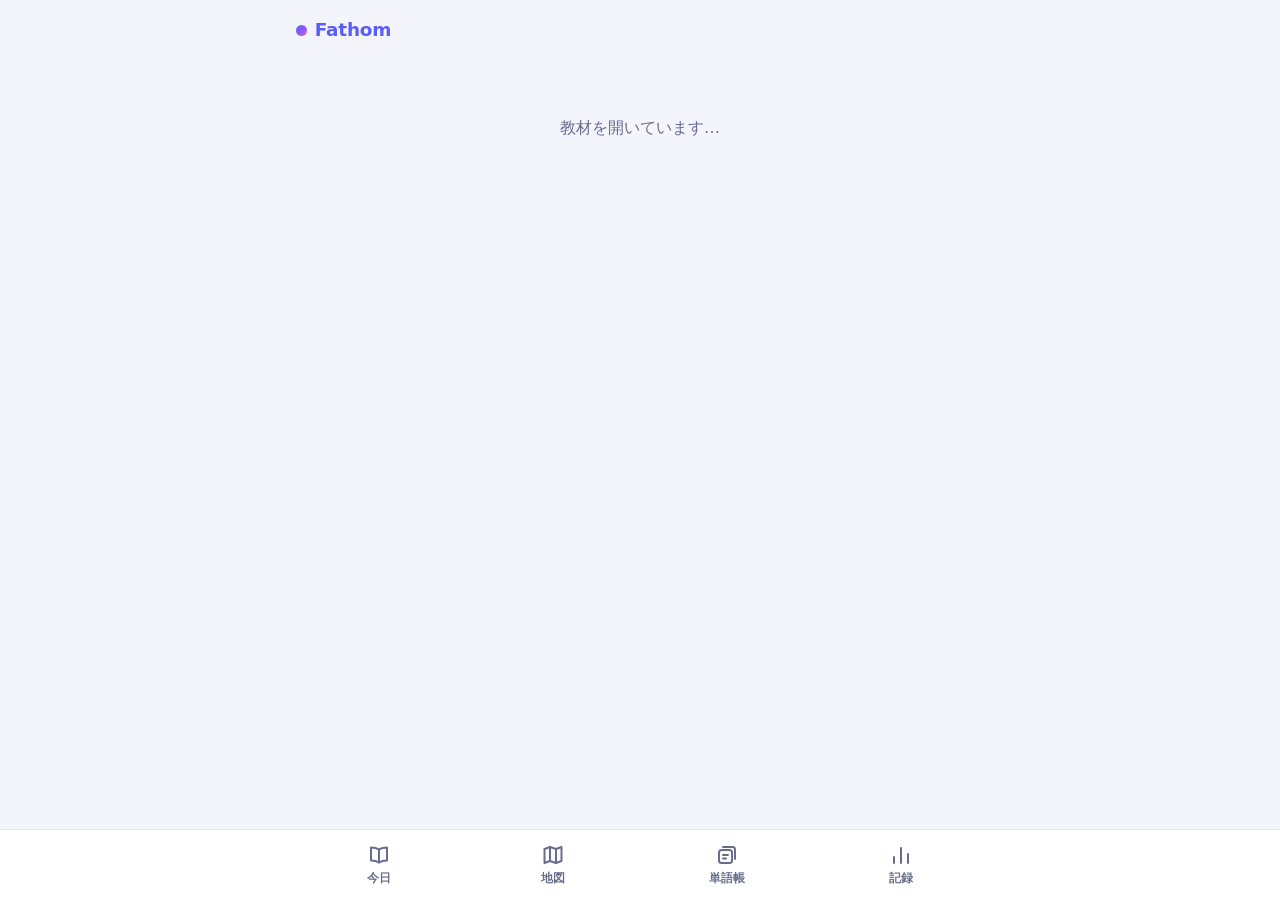
<file: index.html>
<!doctype html>
<html lang="ja">
<head>
<meta charset="utf-8">
<meta name="viewport" content="width=device-width, initial-scale=1, viewport-fit=cover">
<title>Fathom</title>
<meta name="description" content="見た瞬間に分かる英語へ。文の骨組みから読む、大人のための英語。">
<meta name="theme-color" id="themecolor" content="#f3f4fc">
<script>
// 見た目の設定を、画面が出る前に当てる（暗い画面が一瞬出るのを防ぐ）。既定は明るい配色。
try { var t = (JSON.parse(localStorage.getItem('fathom.progress') || '{}').settings || {}).theme; document.documentElement.dataset.theme = t === 'dark' || t === 'auto' ? t : 'light'; }
catch (e) { document.documentElement.dataset.theme = 'light'; }
</script>
<link rel="manifest" href="manifest.webmanifest">
<link rel="icon" href="icons/icon-192.png">
<link rel="apple-touch-icon" href="icons/icon-192.png">
<link rel="stylesheet" href="css/style.css">
</head>
<body>
<header class="top"><a href="#today" class="brand">Fathom</a></header>
<main id="view"><p class="loading">教材を開いています…</p></main>
<nav class="tabs" aria-label="メニュー">
  <a href="#today" data-tab="today"><svg viewBox="0 0 24 24" aria-hidden="true"><path d="M12 6.5c-2-1.4-4.6-2-8-2v13c3.4 0 6 .6 8 2 2-1.4 4.6-2 8-2v-13c-3.4 0-6 .6-8 2z"/><path d="M12 6.5v13"/></svg>今日</a>
  <a href="#map" data-tab="map"><svg viewBox="0 0 24 24" aria-hidden="true"><path d="M9 4 3.5 6v14L9 18l6 2 5.5-2V4L15 6 9 4z"/><path d="M9 4v14M15 6v14"/></svg>地図</a>
  <a href="#words" data-tab="words"><svg viewBox="0 0 24 24" aria-hidden="true"><rect x="4" y="7" width="13" height="13" rx="2.5"/><path d="M8 4h9.5A2.5 2.5 0 0 1 20 6.5V16"/><path d="M8 12h5M8 15.5h3"/></svg>単語帳</a>
  <a href="#me" data-tab="me"><svg viewBox="0 0 24 24" aria-hidden="true"><path d="M5 20v-6M12 20V5M19 20v-9"/></svg>記録</a>
</nav>
<div id="toast" role="status" aria-live="polite"></div>
<script type="module" src="js/app.js"></script>
</body>
</html>
</file>
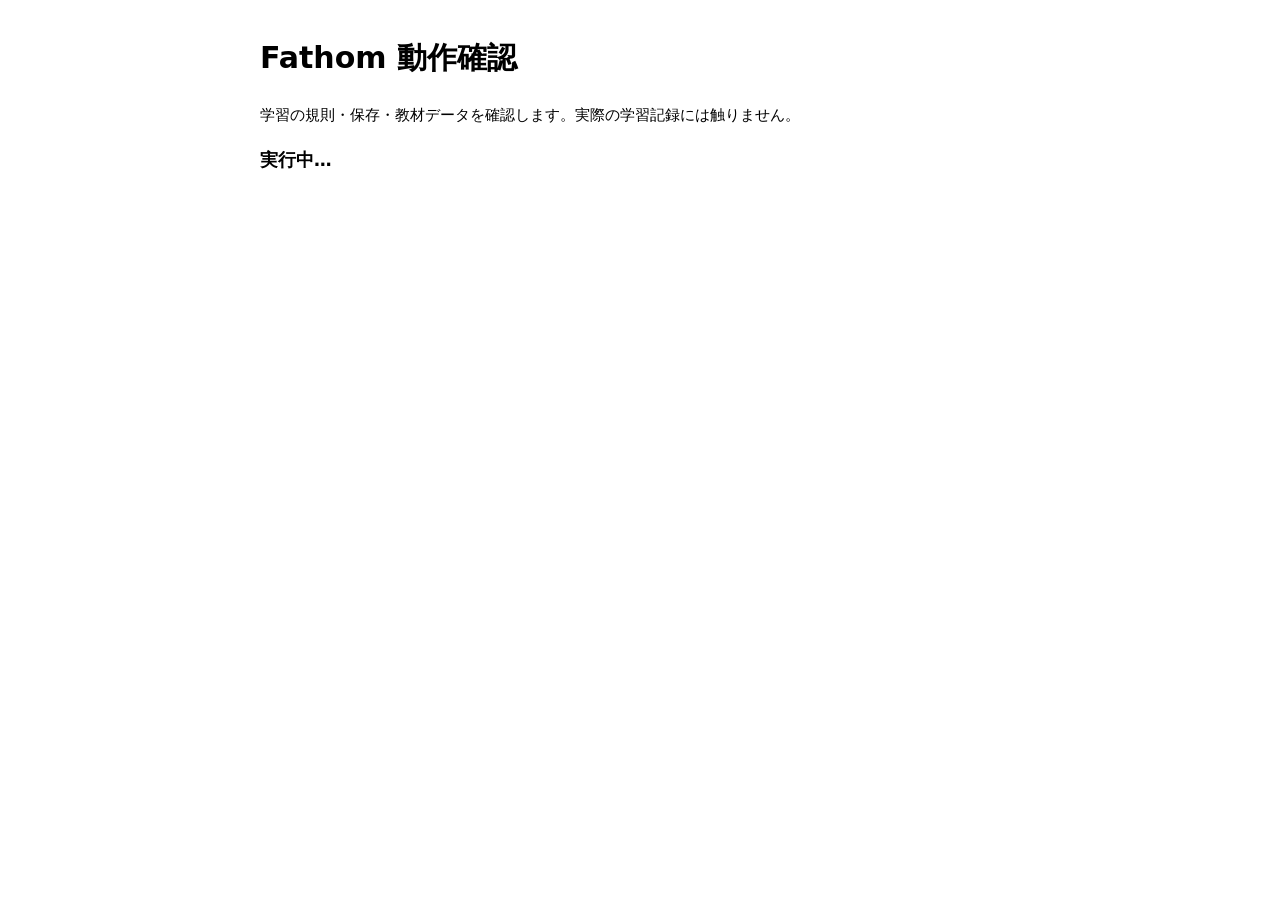
<file: tests.html>
<!doctype html>
<html lang="ja">
<head>
<meta charset="utf-8">
<meta name="viewport" content="width=device-width, initial-scale=1">
<title>Fathom 動作確認</title>
<style>
body { font: 15px/1.7 system-ui, sans-serif; max-width: 760px; margin: 2rem auto; padding: 0 16px; }
li { list-style: none; } .ok { color: #2d6a4f; } .ng { color: #b3261e; font-weight: 600; }
#sum { font-weight: 600; font-size: 1.1rem; }
</style>
</head>
<body>
<h1>Fathom 動作確認</h1>
<p>学習の規則・保存・教材データを確認します。実際の学習記録には触りません。</p>
<p id="sum">実行中…</p>
<ul id="out"></ul>
<script type="module" src="js/tests.js"></script>
</body>
</html>
</file>
<file: css/style.css>
:root {
  --bg: #f3f4fc; --card: #ffffff; --ink: #1d2142; --mute: #686d8c; --line: #e2e4f3;
  --accent: #5b5ef4; --accent-deep: #4144c9; --accent-ink: #fff; --soft: #ecedff;
  --sky: #2389f2; --coral: #f4604f; --mint: #12a688; --grape: #9150e0; --sun: #c98600; --pink: #e0479f; --teal: #0a9bb0; --slate: #6c7393;
  --rS: var(--sky); --rV: var(--coral); --rO: var(--mint); --rC: var(--grape); --rM: var(--slate);
  --raux: var(--sun); --rneg: var(--pink); --rq: var(--teal); --rconj: var(--slate); --rx: var(--slate);
  --hero: linear-gradient(135deg, #5b5ef4 0%, #8b5cf6 55%, #ec5fa8 100%);
  --shadow: 0 2px 10px rgba(40, 44, 110, .07);
  --jp: "Hiragino Maru Gothic ProN", "BIZ UDPGothic", Meiryo, "Noto Sans JP", sans-serif;
  --ui: ui-rounded, "Segoe UI Variable Text", "Segoe UI", system-ui, -apple-system, var(--jp);
  --en: ui-rounded, "Segoe UI Variable Display", "Segoe UI", system-ui, -apple-system, "Helvetica Neue", Arial, sans-serif;
}
/* 見た目は「記録」の設定で選ぶ（data-theme）。既定は明るい配色で、端末がダークモードでも明るいまま。
   only light は、ブラウザが勝手に暗く塗り替えるのを止めるため。 */
:root { color-scheme: only light; }
:root[data-theme="dark"] {
  color-scheme: dark;
  --bg: #121428; --card: #1c1f3c; --ink: #eceefe; --mute: #a2a7cc; --line: #2d3159;
  --accent: #8f92ff; --accent-deep: #6366e0; --accent-ink: #12142c; --soft: #272b5c;
  --sky: #6bb6ff; --coral: #ff8d7e; --mint: #4fd6b8; --grape: #c39bff; --sun: #ffc857; --pink: #ff8ccb; --teal: #5fd3e3; --slate: #a2a7cc;
  --hero: linear-gradient(135deg, #4a4de0 0%, #7448d8 55%, #c94a8e 100%);
  --shadow: 0 2px 10px rgba(0, 0, 0, .25);
}
@media (prefers-color-scheme: dark) {
  :root[data-theme="auto"] {
    color-scheme: dark;
    --bg: #121428; --card: #1c1f3c; --ink: #eceefe; --mute: #a2a7cc; --line: #2d3159;
    --accent: #8f92ff; --accent-deep: #6366e0; --accent-ink: #12142c; --soft: #272b5c;
    --sky: #6bb6ff; --coral: #ff8d7e; --mint: #4fd6b8; --grape: #c39bff; --sun: #ffc857; --pink: #ff8ccb; --teal: #5fd3e3; --slate: #a2a7cc;
    --hero: linear-gradient(135deg, #4a4de0 0%, #7448d8 55%, #c94a8e 100%);
    --shadow: 0 2px 10px rgba(0, 0, 0, .25);
  }
}
* { box-sizing: border-box; }
html { -webkit-text-size-adjust: 100%; }
body {
  margin: 0; background: var(--bg); color: var(--ink);
  font: 16px/1.75 var(--ui);
  padding-bottom: calc(84px + env(safe-area-inset-bottom));
}
a { color: var(--accent); text-decoration: none; }
button { font: inherit; color: inherit; cursor: pointer; }
h2 { font-size: 1.5rem; line-height: 1.4; margin: 0 0 .4rem; font-weight: 800; }
h3 { font-size: 1.02rem; margin: 1.4rem 0 .4rem; font-weight: 800; }
p { margin: .5rem 0; }
small { color: var(--mute); }

.top { max-width: 720px; margin: 0 auto; padding: calc(14px + env(safe-area-inset-top)) 16px 0; }
.brand { font-family: var(--en); font-weight: 800; font-size: 1.15rem; letter-spacing: -.01em; color: var(--accent); }
.brand::before { content: ""; display: inline-block; width: .62em; height: .62em; margin-right: .4em; border-radius: 50%; background: var(--hero); }
main { max-width: 720px; margin: 0 auto; padding: 12px 16px 24px; }
.loading { color: var(--mute); padding: 3rem 0; text-align: center; }

.tabs {
  position: fixed; left: 0; right: 0; bottom: 0; display: flex; justify-content: center; gap: 4px;
  background: var(--card); border-top: 1px solid var(--line); padding: 6px 8px calc(6px + env(safe-area-inset-bottom));
}
.tabs a {
  flex: 1; max-width: 170px; display: flex; flex-direction: column; align-items: center; gap: 1px;
  padding: 7px 4px 5px; color: var(--mute); font-size: .74rem; font-weight: 700; border-radius: 14px;
}
.tabs svg { width: 24px; height: 24px; fill: none; stroke: currentColor; stroke-width: 2; stroke-linecap: round; stroke-linejoin: round; }
.tabs a.on { color: var(--accent); background: var(--soft); }

.primary {
  display: block; width: 100%; margin: 1.1rem 0 .5rem; padding: 14px 18px; border: 0; border-radius: 16px;
  background: var(--accent); color: var(--accent-ink); font-weight: 800; font-size: 1.05rem;
  box-shadow: 0 4px 0 var(--accent-deep); transition: transform .08s, box-shadow .08s;
}
.primary:active { transform: translateY(3px); box-shadow: 0 1px 0 var(--accent-deep); }
.ghost {
  display: inline-block; padding: 10px 16px; border: 2px solid var(--line); border-radius: 14px;
  background: var(--card); color: var(--ink); font-size: .95rem; font-weight: 700;
}
.ghost.wide { display: block; width: 100%; margin-top: .6rem; text-align: center; }
.link { background: none; border: 0; padding: 4px 0; color: var(--accent); font-size: .9rem; font-weight: 700; }
.link.danger { color: var(--pink); }
.row { display: flex; flex-wrap: wrap; gap: 8px; margin: .6rem 0; }
.tip { color: var(--mute); font-size: .85rem; line-height: 1.6; }

.seg { display: inline-flex; background: var(--line); border-radius: 12px; padding: 3px; margin: .3rem 0; }
.seg button { border: 0; background: transparent; padding: 6px 14px; font-size: .88rem; color: var(--mute); font-weight: 700; border-radius: 10px; }
.seg button.on { background: var(--card); color: var(--accent); box-shadow: var(--shadow); }

.hero { background: var(--hero); color: #fff; border-radius: 24px; padding: 22px 20px 18px; margin: .6rem 0 1rem; box-shadow: 0 10px 24px rgba(91, 94, 244, .25); }
.hero .kicker { font-size: .9rem; margin: 0; opacity: .9; font-weight: 700; }
.hero h2 { font-size: 1.9rem; }
.hero .sub { opacity: .92; }
.hero .primary { background: #fff; color: #4a3fd6; box-shadow: 0 4px 0 rgba(20, 16, 90, .28); }
.hero .primary:active { box-shadow: 0 1px 0 rgba(20, 16, 90, .28); }
.hero .seg { background: rgba(255, 255, 255, .2); margin-top: .7rem; }
.hero .seg button { color: rgba(255, 255, 255, .85); }
.hero .seg button.on { background: #fff; color: #4a3fd6; }
.hero .ghost { background: rgba(255, 255, 255, .16); border-color: rgba(255, 255, 255, .4); color: #fff; }
.hero small { color: rgba(255, 255, 255, .85); }
.panel { background: var(--card); border-radius: 20px; padding: 4px 18px 16px; margin: 1rem 0; box-shadow: var(--shadow); }
.panel.quiet { background: transparent; box-shadow: none; padding: 0 4px; color: var(--mute); font-size: .92rem; }
.lab2 { font-size: .85rem; color: var(--mute); margin: .9rem 0 0; font-weight: 700; }
textarea, select { width: 100%; margin-top: .5rem; padding: 10px; border: 2px solid var(--line); border-radius: 12px; background: var(--bg); color: var(--ink); font: 13px/1.5 ui-monospace, Consolas, monospace; }
select { font: inherit; font-size: .95rem; }
.filebtn { position: relative; overflow: hidden; cursor: pointer; }
.filebtn input { position: absolute; inset: 0; opacity: 0; cursor: pointer; }

/* カード */
.card { padding-top: .4rem; }
.prog { display: flex; justify-content: space-between; align-items: center; color: var(--mute); font-size: .88rem; font-weight: 700; }
.dots { display: inline-flex; gap: 6px; align-items: center; margin-right: 10px; vertical-align: middle; }
.dots i { width: 22px; height: 8px; border-radius: 99px; background: var(--line); }
.dots i.done { background: var(--mint); }
.dots i.now { background: var(--accent); }
.scene { display: inline-block; color: var(--accent); background: var(--soft); font-size: .82rem; font-weight: 700; margin: 1.2rem 0 0; padding: 2px 12px; border-radius: 99px; }
.enrow { display: flex; align-items: flex-start; gap: 8px; margin-top: .6rem; }
.en {
  flex: 1; text-align: left; background: none; border: 0; padding: 6px 0;
  font-family: var(--en); font-weight: 800; letter-spacing: -.015em;
  font-size: clamp(1.6rem, 6.2vw, 2.15rem); line-height: 1.3; color: var(--ink);
}
.icon { border: 0; background: var(--soft); border-radius: 50%; width: 44px; height: 44px; margin-top: 6px; color: var(--accent); flex: none; font-size: 1.1rem; }
.listen { margin: 1.2rem 0 .4rem; display: flex; flex-wrap: wrap; gap: 8px; align-items: center; }
.listen .play { padding: 16px 24px; border-radius: 18px; border: 0; background: var(--accent); color: var(--accent-ink); font-weight: 800; box-shadow: 0 4px 0 var(--accent-deep); }
.listen .tip { flex-basis: 100%; }

.break { margin: .6rem 0 1rem; padding: 14px 14px 16px; background: var(--card); border-radius: 20px; box-shadow: var(--shadow); animation: rise .25s ease-out; }
.chunks { display: flex; flex-wrap: wrap; gap: 10px 8px; margin: .8rem 0 .2rem; }
.chunk {
  display: flex; flex-direction: column; padding: 5px 12px 8px; border-radius: 14px; --c: var(--rx);
  background: color-mix(in srgb, var(--c) 13%, var(--card)); border-bottom: 3px solid color-mix(in srgb, var(--c) 55%, var(--card));
  animation: pop .3s ease-out backwards;
}
.chunk:nth-child(2) { animation-delay: .04s; } .chunk:nth-child(3) { animation-delay: .08s; } .chunk:nth-child(4) { animation-delay: .12s; }
.chunk:nth-child(5) { animation-delay: .16s; } .chunk:nth-child(n+6) { animation-delay: .2s; }
.chunk .lab { font-size: .74rem; color: var(--c); font-weight: 800; line-height: 1.6; }
.chunk .tx { font-family: var(--en); font-weight: 700; font-size: 1.3rem; line-height: 1.35; }
.role-S { --c: var(--rS); } .role-V { --c: var(--rV); } .role-O { --c: var(--rO); } .role-C { --c: var(--rC); }
.role-M { --c: var(--rM); } .role-aux { --c: var(--raux); } .role-neg { --c: var(--rneg); } .role-q { --c: var(--rq); }
.role-conj { --c: var(--rconj); } .role-x { --c: var(--rx); }
.w { background: none; border: 0; padding: 0; font: inherit; color: inherit; border-bottom: 2px dotted var(--c, var(--mute)); }
.whys { list-style: none; padding: 0; margin: .9rem 0 0; font-size: .93rem; }
.whys li { margin: .5rem 0; line-height: 1.65; }
.whys b { font-family: var(--en); font-size: 1.02rem; color: var(--c); margin-right: .6em; }
.wordinfo { margin-top: .9rem; padding: 10px 14px; border-radius: 14px; background: var(--soft); animation: rise .2s ease-out; }
.wordinfo b { font-family: var(--en); font-size: 1.15rem; }
.wordinfo .form { color: var(--mute); font-size: .85rem; }
.wordinfo .mean { display: block; }
.wordinfo small { display: block; margin-top: 2px; }

.qa { margin-top: 1.3rem; }
.ask { font-weight: 800; font-size: 1.08rem; }
.choices { display: grid; gap: 10px; }
.choice {
  text-align: left; padding: 13px 16px; border-radius: 16px; border: 2px solid var(--line); border-bottom-width: 4px;
  background: var(--card); color: var(--ink); line-height: 1.5; font-weight: 600; transition: transform .08s;
}
.choice:not(:disabled):active { transform: translateY(2px); border-bottom-width: 2px; margin-bottom: 2px; }
.choice:disabled { cursor: default; opacity: 1; }
.choice.right { border-color: var(--mint); background: color-mix(in srgb, var(--mint) 14%, var(--card)); font-weight: 800; animation: pop .35s ease-out; }
.choice.right::after { content: "　✓"; color: var(--mint); }
.choice.picked { border-style: dashed; color: var(--mute); }
.choice.rest { color: var(--mute); }
.idk { margin-top: 8px; width: 100%; padding: 11px; border: 0; background: none; color: var(--mute); font-size: .92rem; font-weight: 700; }
.after { margin-top: 1.2rem; padding: 14px 16px 6px; background: var(--card); border-radius: 20px; box-shadow: var(--shadow); animation: rise .25s ease-out; }
.verdict { font-weight: 800; font-size: 1.05rem; color: var(--accent); }
.after.ok .verdict { color: var(--mint); }
dl { margin: .9rem 0; }
dt { font-size: .78rem; color: var(--mute); margin-top: .8rem; font-weight: 800; }
dd { margin: 0; }
.tags { display: flex; flex-wrap: wrap; gap: 6px; margin: .8rem 0 .2rem; }
.tag { font-size: .82rem; font-weight: 700; padding: 3px 12px; background: var(--soft); border-radius: 99px; }

/* 入口のタイル */
.entries { display: grid; grid-template-columns: 1fr 1fr; gap: 10px; margin: .6rem 0 1rem; }
.entry {
  display: flex; flex-direction: column; align-items: flex-start; gap: 1px; text-align: left; padding: 12px 14px 12px;
  border: 0; border-radius: 18px; background: var(--card); color: var(--ink); box-shadow: var(--shadow); transition: transform .1s;
}
.entry:active { transform: scale(.97); }
.entry i { font-style: normal; font-size: 1.5rem; line-height: 1.3; }
.entry b { font-weight: 800; font-size: 1.05rem; }
.entry span { font-size: .82rem; color: var(--mute); line-height: 1.45; }
.entry small { margin-top: 6px; font-size: .74rem; font-weight: 800; color: var(--accent); background: var(--soft); padding: 1px 9px; border-radius: 99px; }
.entry.off { box-shadow: none; background: transparent; border: 2px dashed var(--line); }
.entry.off i { filter: grayscale(1); opacity: .6; }
.entry.off b { color: var(--mute); }
.entry.off small { color: var(--mute); background: var(--line); }

/* 作る */
.jabig { font-size: 1.25rem; font-weight: 800; line-height: 1.6; margin: .8rem 0 1rem; }
.slots {
  min-height: 64px; display: flex; flex-wrap: wrap; gap: 8px; align-items: center; padding: 10px;
  border: 2px dashed var(--line); border-radius: 18px; background: var(--card);
}
.bank { display: flex; flex-wrap: wrap; gap: 8px; margin: 1rem 0 .4rem; min-height: 52px; }
.tile2 {
  font-family: var(--en); font-weight: 700; font-size: 1.15rem; padding: 9px 14px; border-radius: 14px;
  border: 2px solid var(--line); border-bottom-width: 4px; background: var(--card); color: var(--ink); animation: pop .2s ease-out;
}
.slots .tile2 { border-color: color-mix(in srgb, var(--accent) 45%, var(--card)); background: var(--soft); }
.tile2.bad { border-style: dashed; border-color: var(--pink); background: color-mix(in srgb, var(--pink) 10%, var(--card)); }
p.en { margin: 0; }

/* 流して読む */
.slide .stage { min-height: 46vh; display: flex; flex-direction: column; justify-content: center; text-align: center; padding: 1rem 0; }
.slide .en { flex: none; text-align: center; font-size: clamp(1.7rem, 7vw, 2.6rem); animation: rise .35s ease-out; }
.slide .ja { color: var(--mute); font-size: 1.05rem; margin-top: 1rem; animation: fadein .4s ease-out both; animation-delay: calc(var(--sec) * .45s); }
.center { text-align: center; justify-content: center; }
@keyframes fadein { from { opacity: 0; } to { opacity: 1; } }

/* いじれる例文 */
.playbox { position: sticky; top: 8px; z-index: 2; box-shadow: 0 6px 20px rgba(40, 44, 110, .14); } /* 下の切り替えを触っても、文が見えたままになる */
.playbox .en { font-size: clamp(1.5rem, 6vw, 2rem); }
.playja { color: var(--mute); margin: .7rem 0 0; }
.chips { display: flex; flex-wrap: wrap; gap: 6px; margin: .3rem 0; }
.chips button { border: 2px solid var(--line); background: var(--card); color: var(--ink); border-radius: 99px; padding: 5px 14px; font-family: var(--en); font-weight: 700; font-size: .95rem; }
.chips button.on { border-color: var(--accent); background: var(--accent); color: var(--accent-ink); }

/* 地図 */
.vh p { color: var(--mute); margin-top: 0; }
.legend { font-size: .82rem; }
.grp { --g: var(--accent); }
.grp:nth-of-type(1) { --g: var(--sky); } .grp:nth-of-type(2) { --g: var(--coral); } .grp:nth-of-type(3) { --g: var(--sun); }
.grp:nth-of-type(4) { --g: var(--grape); } .grp:nth-of-type(5) { --g: var(--mint); } .grp:nth-of-type(6) { --g: var(--pink); }
.grp:nth-of-type(7) { --g: var(--accent); }
.grp h3 { margin-bottom: 0; display: flex; align-items: center; gap: 8px; }
.grp h3::before { content: ""; width: 12px; height: 12px; border-radius: 4px; background: var(--g); }
.gnote { color: var(--mute); font-size: .86rem; margin: 0 0 .6rem; }
.tiles { display: grid; grid-template-columns: repeat(auto-fill, minmax(150px, 1fr)); gap: 10px; }
.tile {
  display: flex; flex-direction: column; gap: 2px; padding: 10px 12px 12px; border-radius: 16px; background: var(--card);
  color: var(--ink); min-height: 96px; box-shadow: var(--shadow); border-top: 4px solid var(--g); transition: transform .1s;
}
.tile:active { transform: scale(.97); }
.tn { font-weight: 800; font-size: .95rem; line-height: 1.4; }
.tp { font-family: var(--en); color: var(--mute); font-size: .88rem; line-height: 1.4; flex: 1; }
.marks { display: flex; gap: 4px; margin-top: 4px; }
.mk { font-style: normal; font-size: .68rem; font-weight: 800; line-height: 1; padding: 4px 7px; border-radius: 99px; background: var(--line); color: var(--mute); display: inline-block; }
.mk.learning { background: color-mix(in srgb, var(--sun) 22%, var(--card)); color: var(--sun); }
.mk.solid { background: var(--mint); color: #fff; }
.pattern { font-family: var(--en); font-weight: 700; font-size: 1.2rem; color: var(--ink) !important; }
.status2 { display: grid; grid-template-columns: 1fr 1fr; gap: 10px; margin: .8rem 0; }
.status2 > div { border-radius: 16px; padding: 10px 14px; background: var(--card); display: flex; flex-direction: column; box-shadow: var(--shadow); }
.status2 b { font-size: .8rem; color: var(--mute); }
.st { font-weight: 800; }
.st.learning { color: var(--sun); } .st.solid { color: var(--mint); } .st.none { color: var(--mute); }
.status2 small { font-size: .78rem; line-height: 1.5; margin-top: 2px; }
.prose { background: var(--card); border-radius: 20px; padding: 2px 18px 12px; box-shadow: var(--shadow); margin: 1rem 0; }
.prose p { margin: .6rem 0; }
.lh { margin-top: 1.6rem; }
.slist { list-style: none; padding: 0; margin: .3rem 0; }
.slist li { padding: 10px 0; border-bottom: 1px solid var(--line); display: flex; flex-direction: column; }
.slist li:last-child { border-bottom: 0; }
.slist a { font-family: var(--en); font-weight: 700; font-size: 1.08rem; color: var(--ink); line-height: 1.45; }

/* 単語帳 */
.words { list-style: none; padding: 0; }
.word { background: var(--card); border-radius: 20px; padding: 12px 16px; margin: .8rem 0; box-shadow: var(--shadow); }
.wh { display: flex; align-items: baseline; gap: 10px; }
.wh b { font-family: var(--en); font-weight: 800; font-size: 1.3rem; color: var(--accent); }
.wh span { flex: 1; }

#toast {
  position: fixed; left: 50%; bottom: calc(96px + env(safe-area-inset-bottom)); transform: translate(-50%, 12px);
  background: var(--ink); color: var(--bg); padding: 10px 18px; border-radius: 14px; font-size: .9rem; font-weight: 700;
  opacity: 0; pointer-events: none; transition: opacity .25s, transform .25s; max-width: min(92vw, 520px); text-align: center;
}
#toast.on { opacity: 1; transform: translate(-50%, 0); }
:focus-visible { outline: 3px solid color-mix(in srgb, var(--accent) 60%, transparent); outline-offset: 2px; }

@keyframes pop { 0% { transform: scale(.9); opacity: 0; } 60% { transform: scale(1.04); opacity: 1; } 100% { transform: scale(1); } }
@keyframes rise { from { transform: translateY(8px); opacity: 0; } to { transform: none; opacity: 1; } }
@media (prefers-reduced-motion: reduce) { * { transition: none !important; animation: none !important; } }
</file>
